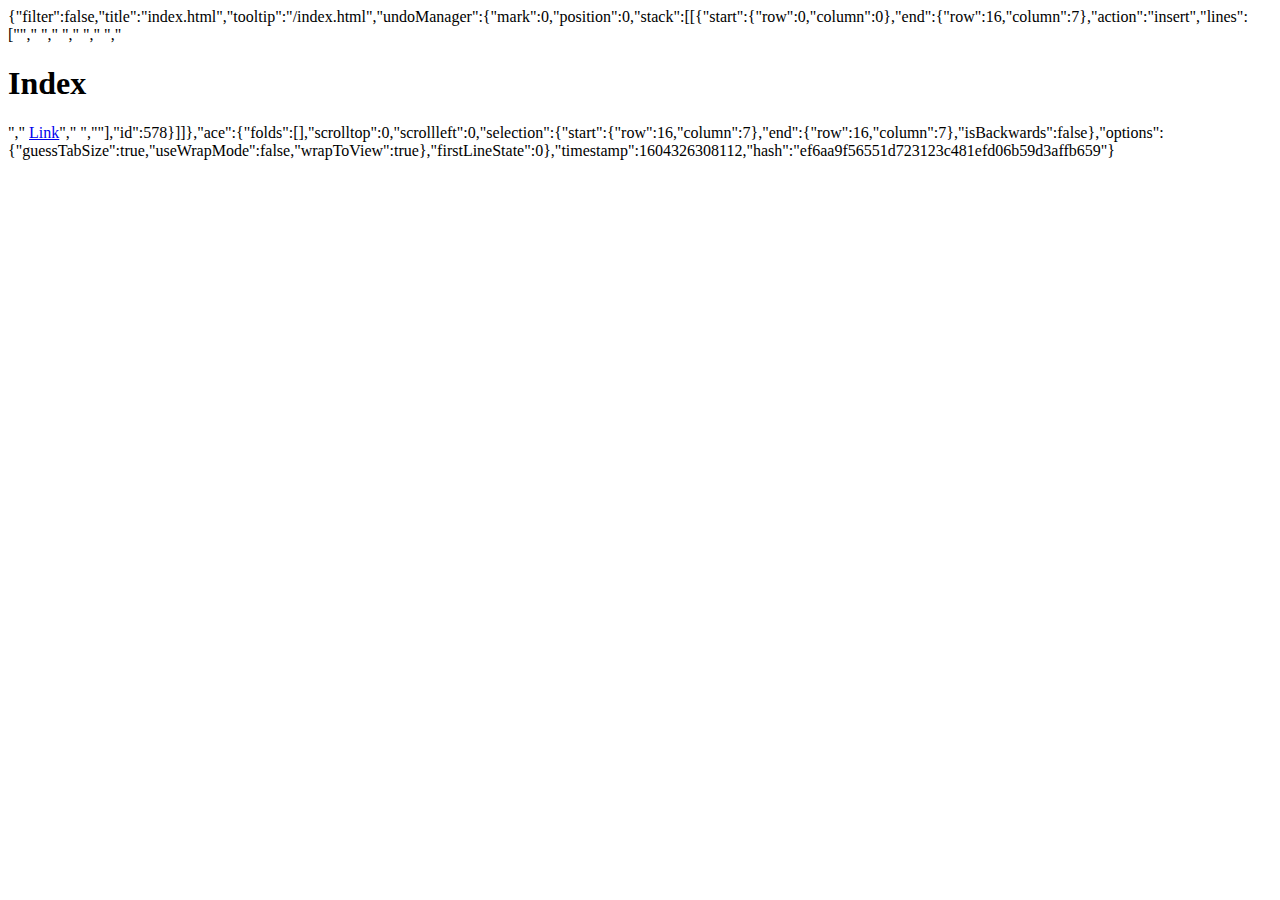
<file: .c9/metadata/environment/index.html>
{"filter":false,"title":"index.html","tooltip":"/index.html","undoManager":{"mark":0,"position":0,"stack":[[{"start":{"row":0,"column":0},"end":{"row":16,"column":7},"action":"insert","lines":["<html lang=\"ja\">","    <head>","        <style>","            a:link {","                color: black;","            }","","            a:visited {","                color: red;","            }","        </style>","    </head>","    <body>","        <h1>Index</h1>","        <a href=\"hoge.html\">Link</a>","    </body>","</html>"],"id":578}]]},"ace":{"folds":[],"scrolltop":0,"scrollleft":0,"selection":{"start":{"row":16,"column":7},"end":{"row":16,"column":7},"isBackwards":false},"options":{"guessTabSize":true,"useWrapMode":false,"wrapToView":true},"firstLineState":0},"timestamp":1604326308112,"hash":"ef6aa9f56551d723123c481efd06b59d3affb659"}
</file>
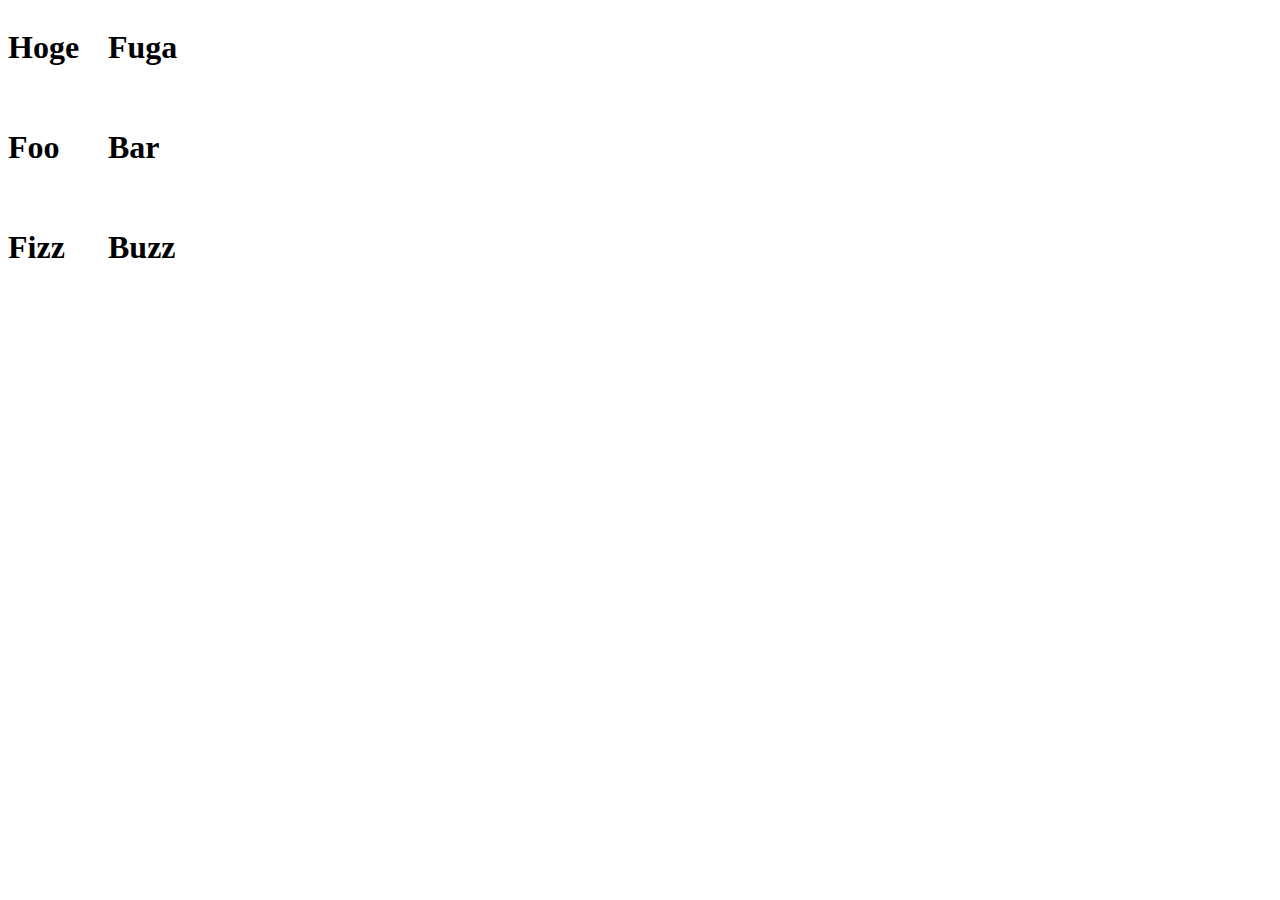
<file: hoge.html>
<html lang="ja">
    <head>
        <style>
            #grid {
                display: grid;
                grid-template-columns: 100px 100px ;
                grid-template-rows: 100px 100px 100px;
            }
        </style>
    </head>
    <body>
        <div id="grid">
            <h1>Hoge</h1>
            <h1>Fuga</h1>
            <h1>Foo</h1>
            <h1>Bar</h1>
            <h1>Fizz</h1>
            <h1>Buzz</h1>
        </div>
    </body>
</html>
</file>
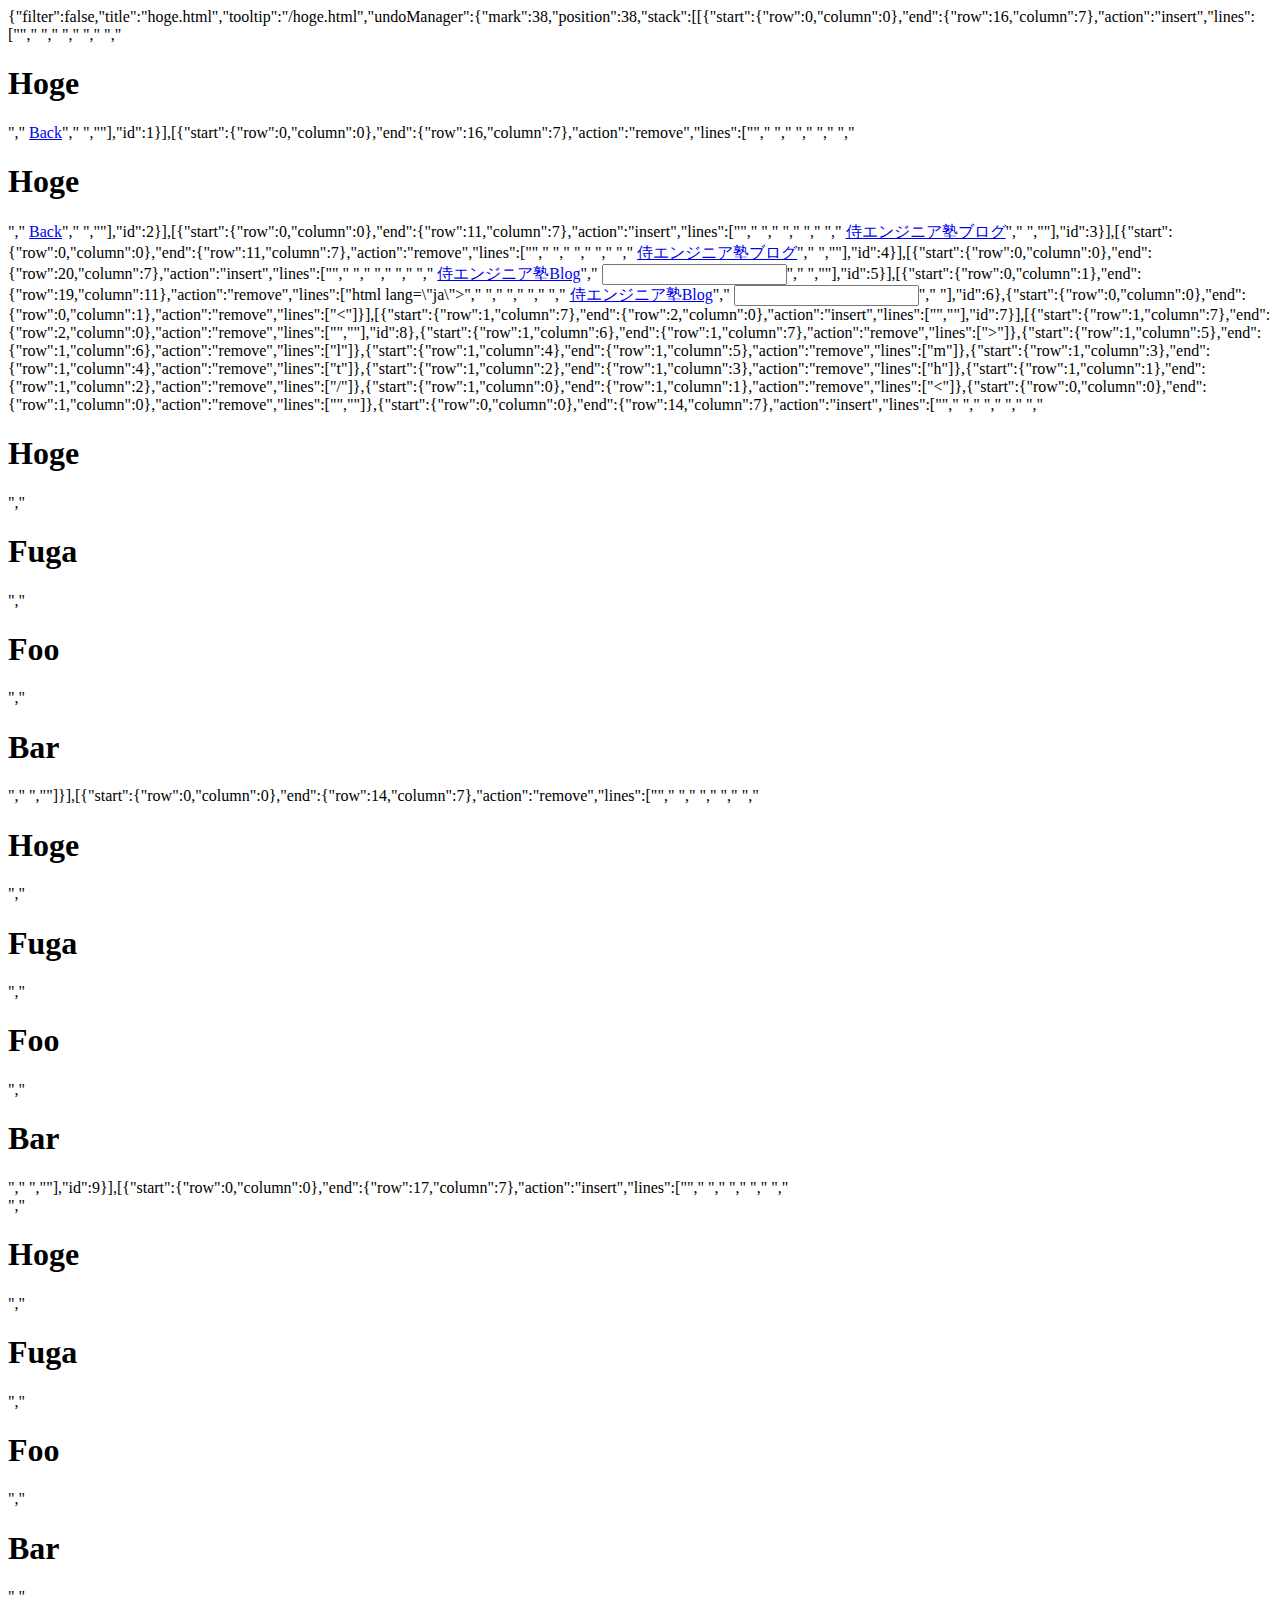
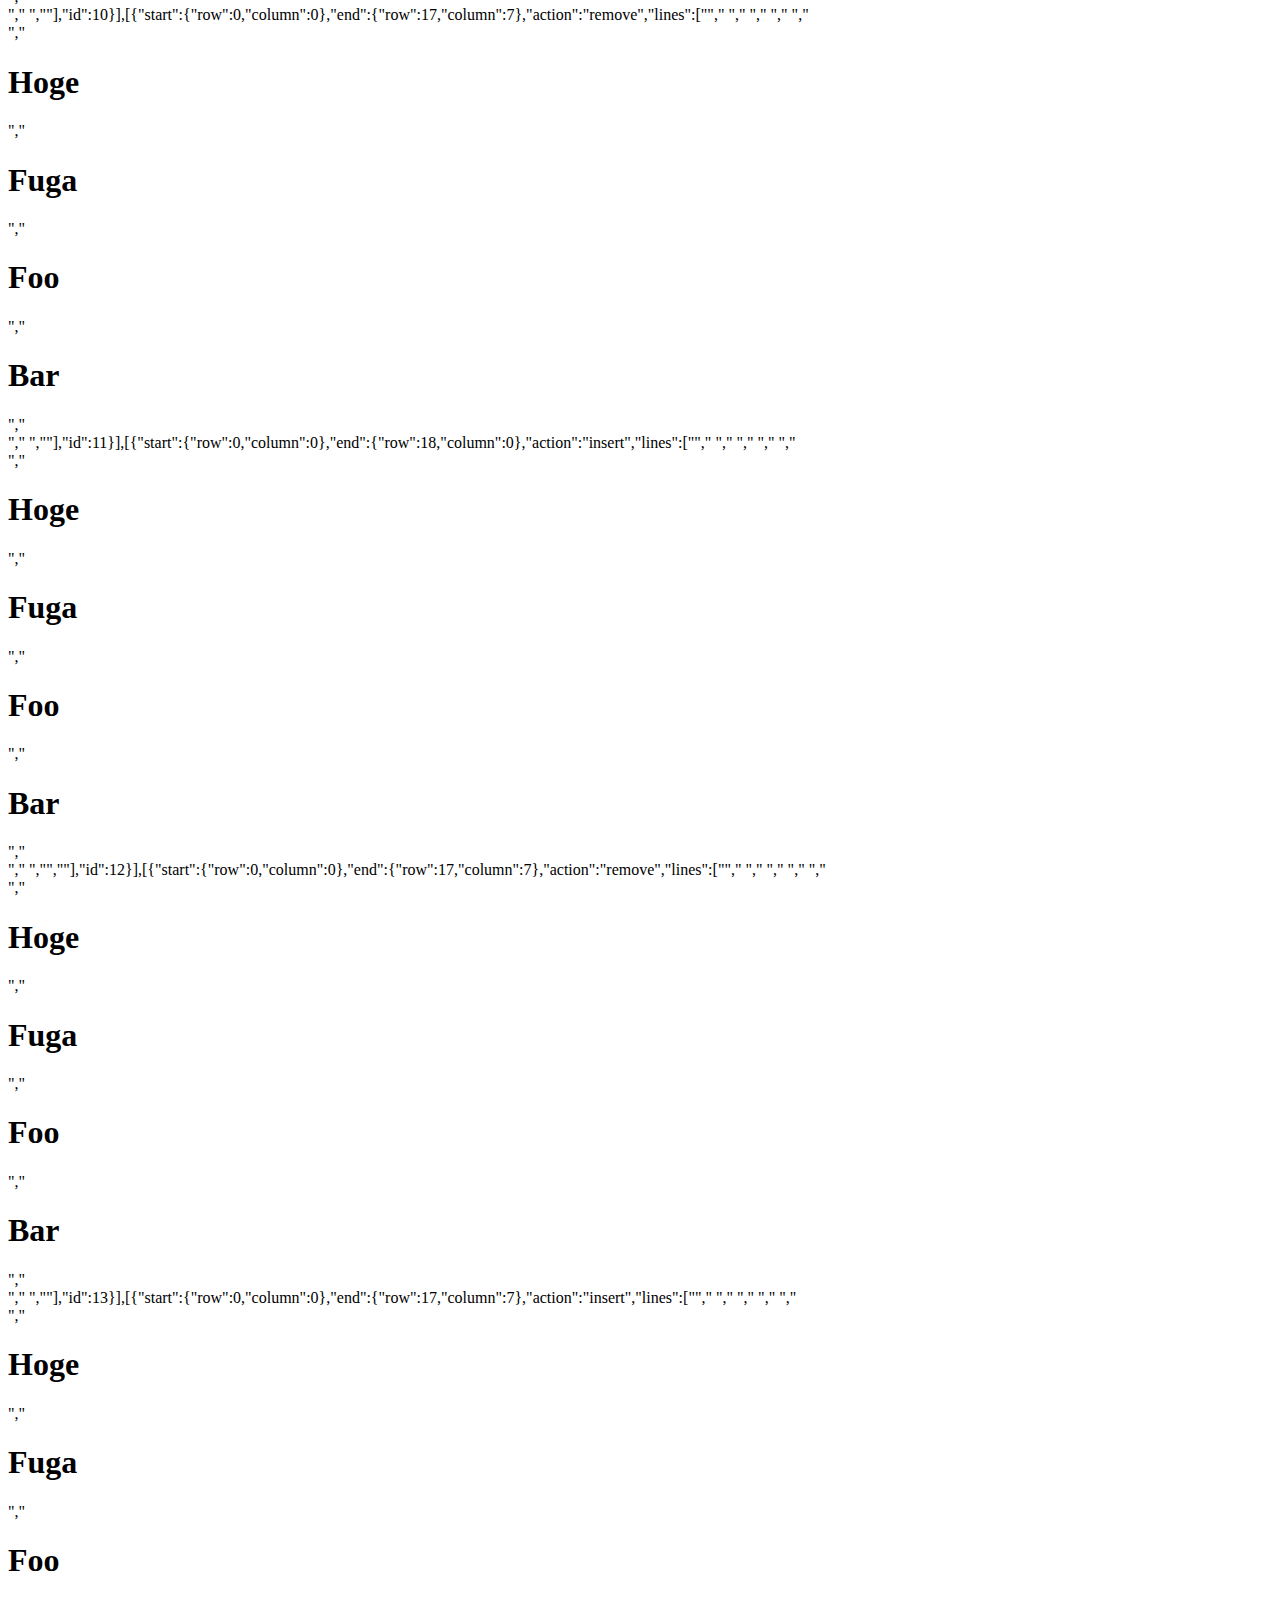
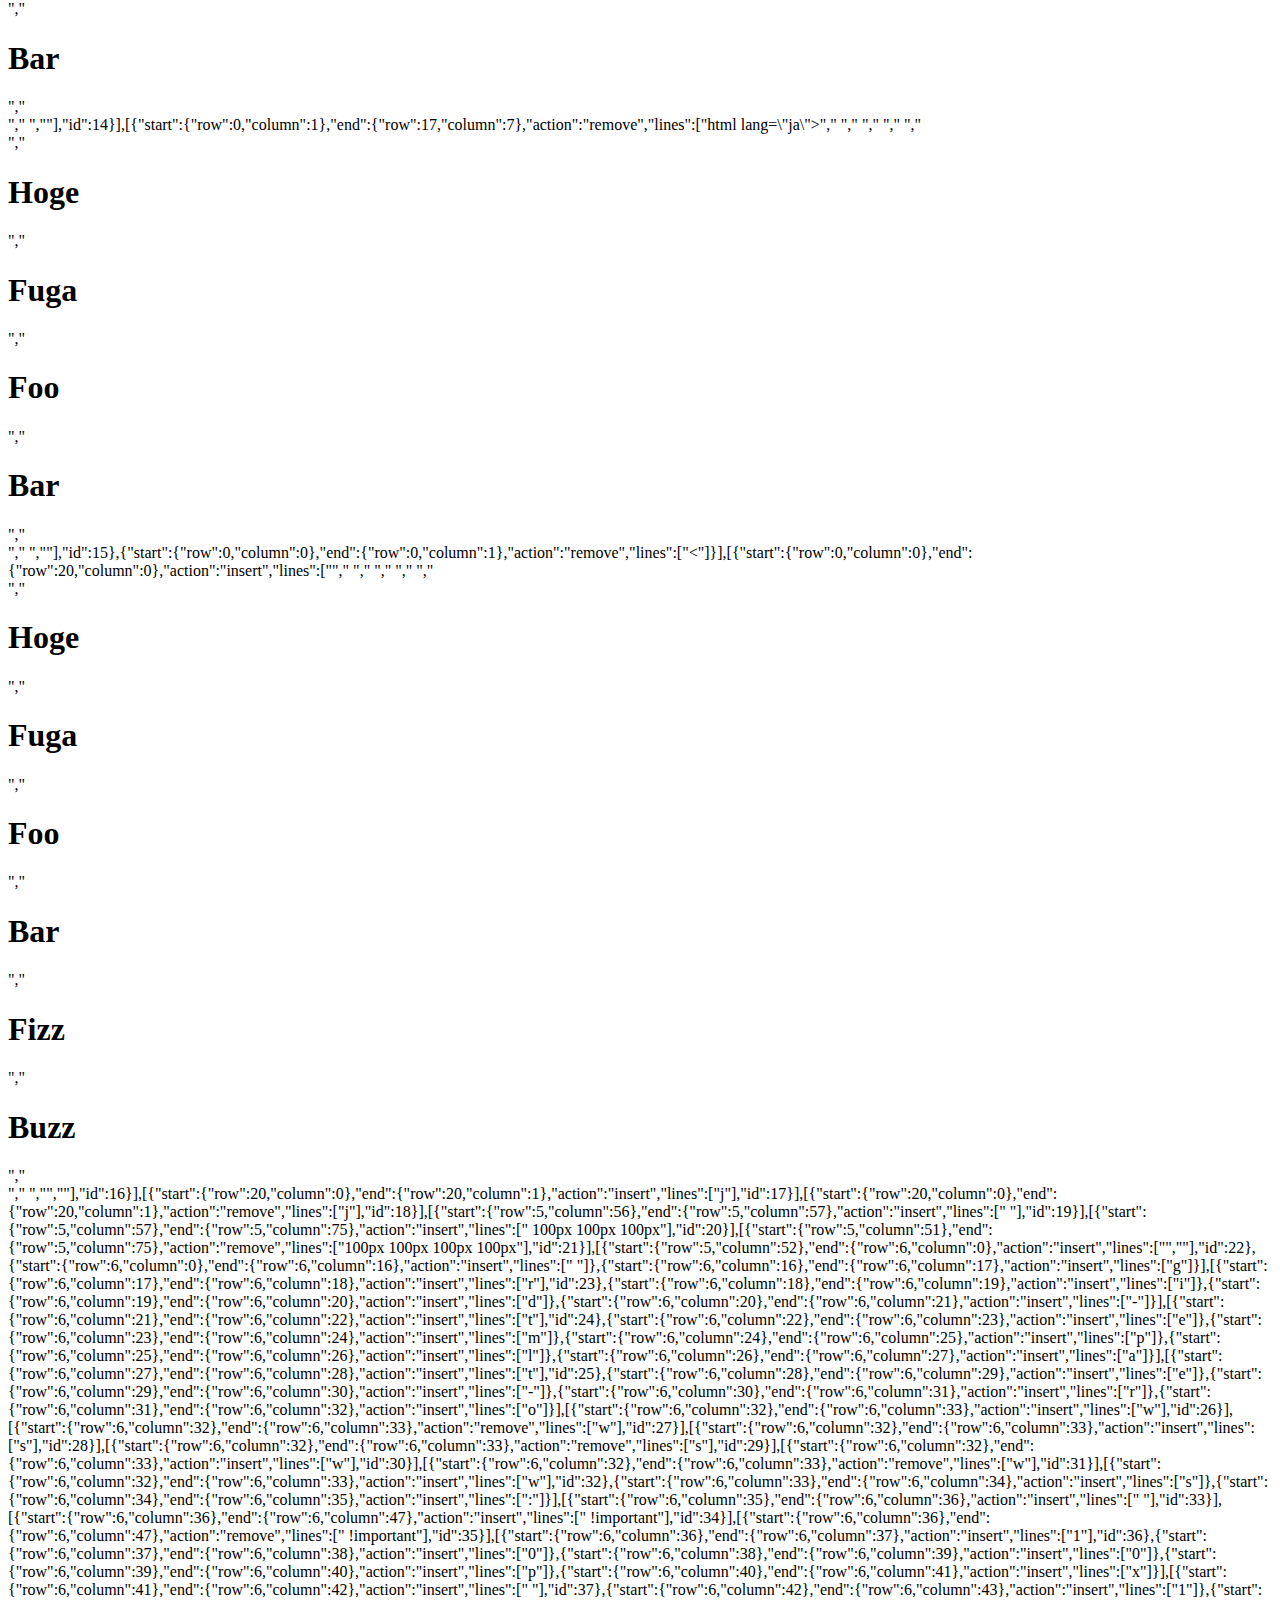
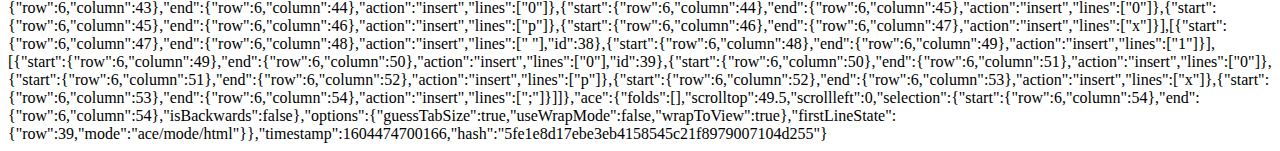
<file: .c9/metadata/environment/hoge.html>
{"filter":false,"title":"hoge.html","tooltip":"/hoge.html","undoManager":{"mark":38,"position":38,"stack":[[{"start":{"row":0,"column":0},"end":{"row":16,"column":7},"action":"insert","lines":["<html lang=\"ja\">","    <head>","        <style>","            a:link {","                color: black;","            }","","            a:visited {","                color: red;","            }","        </style>","    </head>","    <body>","        <h1>Hoge</h1>","        <a href=\"index.html\">Back</a>","    </body>","</html>"],"id":1}],[{"start":{"row":0,"column":0},"end":{"row":16,"column":7},"action":"remove","lines":["<html lang=\"ja\">","    <head>","        <style>","            a:link {","                color: black;","            }","","            a:visited {","                color: red;","            }","        </style>","    </head>","    <body>","        <h1>Hoge</h1>","        <a href=\"index.html\">Back</a>","    </body>","</html>"],"id":2}],[{"start":{"row":0,"column":0},"end":{"row":11,"column":7},"action":"insert","lines":["<html lang=\"ja\">","    <head>","        <style>","            a:hover {","                background-color: red;","            }","        </style>","    </head>","    <body>","        <a href=\"https://www.sejuku.net/blog/\">侍エンジニア塾ブログ</a>","    </body>","</html>"],"id":3}],[{"start":{"row":0,"column":0},"end":{"row":11,"column":7},"action":"remove","lines":["<html lang=\"ja\">","    <head>","        <style>","            a:hover {","                background-color: red;","            }","        </style>","    </head>","    <body>","        <a href=\"https://www.sejuku.net/blog/\">侍エンジニア塾ブログ</a>","    </body>","</html>"],"id":4}],[{"start":{"row":0,"column":0},"end":{"row":20,"column":7},"action":"insert","lines":["<html lang=\"ja\">","    <head>","        <style>","            a:hover {","                background-color: red;","            }","","            a:active {","                background-color: yellow;","            }","","            input:focus {","                background-color: green;","            }","        </style>","    </head>","    <body>","        <a href=\"https://www.sejuku.net/blog/\">侍エンジニア塾Blog</a>","        <input type=\"text\"/>","    </body>","</html>"],"id":5}],[{"start":{"row":0,"column":1},"end":{"row":19,"column":11},"action":"remove","lines":["html lang=\"ja\">","    <head>","        <style>","            a:hover {","                background-color: red;","            }","","            a:active {","                background-color: yellow;","            }","","            input:focus {","                background-color: green;","            }","        </style>","    </head>","    <body>","        <a href=\"https://www.sejuku.net/blog/\">侍エンジニア塾Blog</a>","        <input type=\"text\"/>","    </body>"],"id":6},{"start":{"row":0,"column":0},"end":{"row":0,"column":1},"action":"remove","lines":["<"]}],[{"start":{"row":1,"column":7},"end":{"row":2,"column":0},"action":"insert","lines":["",""],"id":7}],[{"start":{"row":1,"column":7},"end":{"row":2,"column":0},"action":"remove","lines":["",""],"id":8},{"start":{"row":1,"column":6},"end":{"row":1,"column":7},"action":"remove","lines":[">"]},{"start":{"row":1,"column":5},"end":{"row":1,"column":6},"action":"remove","lines":["l"]},{"start":{"row":1,"column":4},"end":{"row":1,"column":5},"action":"remove","lines":["m"]},{"start":{"row":1,"column":3},"end":{"row":1,"column":4},"action":"remove","lines":["t"]},{"start":{"row":1,"column":2},"end":{"row":1,"column":3},"action":"remove","lines":["h"]},{"start":{"row":1,"column":1},"end":{"row":1,"column":2},"action":"remove","lines":["/"]},{"start":{"row":1,"column":0},"end":{"row":1,"column":1},"action":"remove","lines":["<"]},{"start":{"row":0,"column":0},"end":{"row":1,"column":0},"action":"remove","lines":["",""]},{"start":{"row":0,"column":0},"end":{"row":14,"column":7},"action":"insert","lines":["<html lang=\"ja\">","    <head>","        <style>","            h1:first-child {","                background-color: red;","            }","        </style>","    </head>","    <body>","        <h1>Hoge</h1>","        <h1>Fuga</h1>","        <h1>Foo</h1>","        <h1>Bar</h1>","    </body>","</html>"]}],[{"start":{"row":0,"column":0},"end":{"row":14,"column":7},"action":"remove","lines":["<html lang=\"ja\">","    <head>","        <style>","            h1:first-child {","                background-color: red;","            }","        </style>","    </head>","    <body>","        <h1>Hoge</h1>","        <h1>Fuga</h1>","        <h1>Foo</h1>","        <h1>Bar</h1>","    </body>","</html>"],"id":9}],[{"start":{"row":0,"column":0},"end":{"row":17,"column":7},"action":"insert","lines":["<html lang=\"ja\">","    <head>","        <style>","            #stretch {","                display: flex;","                align-content: stretch;","            }","        </style>","    </head>","    <body>","        <div id=\"stretch\">","            <h1>Hoge</h1>","            <h1>Fuga</h1>","            <h1>Foo</h1>","            <h1>Bar</h1>","        </div>","    </body>","</html>"],"id":10}],[{"start":{"row":0,"column":0},"end":{"row":17,"column":7},"action":"remove","lines":["<html lang=\"ja\">","    <head>","        <style>","            #stretch {","                display: flex;","                align-content: stretch;","            }","        </style>","    </head>","    <body>","        <div id=\"stretch\">","            <h1>Hoge</h1>","            <h1>Fuga</h1>","            <h1>Foo</h1>","            <h1>Bar</h1>","        </div>","    </body>","</html>"],"id":11}],[{"start":{"row":0,"column":0},"end":{"row":18,"column":0},"action":"insert","lines":["<html lang=\"ja\">","    <head>","        <style>","            #flex-start {","                display: flex;","                align-items: flex-start;","            }","        </style>","    </head>","    <body>","        <div id=\"flex-start\">","            <h1>Hoge</h1>","            <h1>Fuga</h1>","            <h1>Foo</h1>","            <h1>Bar</h1>","        </div>","    </body>","</html>",""],"id":12}],[{"start":{"row":0,"column":0},"end":{"row":17,"column":7},"action":"remove","lines":["<html lang=\"ja\">","    <head>","        <style>","            #flex-start {","                display: flex;","                align-items: flex-start;","            }","        </style>","    </head>","    <body>","        <div id=\"flex-start\">","            <h1>Hoge</h1>","            <h1>Fuga</h1>","            <h1>Foo</h1>","            <h1>Bar</h1>","        </div>","    </body>","</html>"],"id":13}],[{"start":{"row":0,"column":0},"end":{"row":17,"column":7},"action":"insert","lines":["<html lang=\"ja\">","    <head>","        <style>","            #grid {","                display: grid;","                grid-template-columns: 200px 200px;","            }","        </style>","    </head>","    <body>","        <div id=\"grid\">","            <h1>Hoge</h1>","            <h1>Fuga</h1>","            <h1>Foo</h1>","            <h1>Bar</h1>","        </div>","    </body>","</html>"],"id":14}],[{"start":{"row":0,"column":1},"end":{"row":17,"column":7},"action":"remove","lines":["html lang=\"ja\">","    <head>","        <style>","            #grid {","                display: grid;","                grid-template-columns: 200px 200px;","            }","        </style>","    </head>","    <body>","        <div id=\"grid\">","            <h1>Hoge</h1>","            <h1>Fuga</h1>","            <h1>Foo</h1>","            <h1>Bar</h1>","        </div>","    </body>","</html>"],"id":15},{"start":{"row":0,"column":0},"end":{"row":0,"column":1},"action":"remove","lines":["<"]}],[{"start":{"row":0,"column":0},"end":{"row":20,"column":0},"action":"insert","lines":["<html lang=\"ja\">","    <head>","        <style>","            #grid {","                display: grid;","                grid-template-columns: 100px 100px 100px;","            }","        </style>","    </head>","    <body>","        <div id=\"grid\">","            <h1>Hoge</h1>","            <h1>Fuga</h1>","            <h1>Foo</h1>","            <h1>Bar</h1>","            <h1>Fizz</h1>","            <h1>Buzz</h1>","        </div>","    </body>","</html>",""],"id":16}],[{"start":{"row":20,"column":0},"end":{"row":20,"column":1},"action":"insert","lines":["j"],"id":17}],[{"start":{"row":20,"column":0},"end":{"row":20,"column":1},"action":"remove","lines":["j"],"id":18}],[{"start":{"row":5,"column":56},"end":{"row":5,"column":57},"action":"insert","lines":[" "],"id":19}],[{"start":{"row":5,"column":57},"end":{"row":5,"column":75},"action":"insert","lines":[" 100px 100px 100px"],"id":20}],[{"start":{"row":5,"column":51},"end":{"row":5,"column":75},"action":"remove","lines":["100px  100px 100px 100px"],"id":21}],[{"start":{"row":5,"column":52},"end":{"row":6,"column":0},"action":"insert","lines":["",""],"id":22},{"start":{"row":6,"column":0},"end":{"row":6,"column":16},"action":"insert","lines":["                "]},{"start":{"row":6,"column":16},"end":{"row":6,"column":17},"action":"insert","lines":["g"]}],[{"start":{"row":6,"column":17},"end":{"row":6,"column":18},"action":"insert","lines":["r"],"id":23},{"start":{"row":6,"column":18},"end":{"row":6,"column":19},"action":"insert","lines":["i"]},{"start":{"row":6,"column":19},"end":{"row":6,"column":20},"action":"insert","lines":["d"]},{"start":{"row":6,"column":20},"end":{"row":6,"column":21},"action":"insert","lines":["-"]}],[{"start":{"row":6,"column":21},"end":{"row":6,"column":22},"action":"insert","lines":["t"],"id":24},{"start":{"row":6,"column":22},"end":{"row":6,"column":23},"action":"insert","lines":["e"]},{"start":{"row":6,"column":23},"end":{"row":6,"column":24},"action":"insert","lines":["m"]},{"start":{"row":6,"column":24},"end":{"row":6,"column":25},"action":"insert","lines":["p"]},{"start":{"row":6,"column":25},"end":{"row":6,"column":26},"action":"insert","lines":["l"]},{"start":{"row":6,"column":26},"end":{"row":6,"column":27},"action":"insert","lines":["a"]}],[{"start":{"row":6,"column":27},"end":{"row":6,"column":28},"action":"insert","lines":["t"],"id":25},{"start":{"row":6,"column":28},"end":{"row":6,"column":29},"action":"insert","lines":["e"]},{"start":{"row":6,"column":29},"end":{"row":6,"column":30},"action":"insert","lines":["-"]},{"start":{"row":6,"column":30},"end":{"row":6,"column":31},"action":"insert","lines":["r"]},{"start":{"row":6,"column":31},"end":{"row":6,"column":32},"action":"insert","lines":["o"]}],[{"start":{"row":6,"column":32},"end":{"row":6,"column":33},"action":"insert","lines":["w"],"id":26}],[{"start":{"row":6,"column":32},"end":{"row":6,"column":33},"action":"remove","lines":["w"],"id":27}],[{"start":{"row":6,"column":32},"end":{"row":6,"column":33},"action":"insert","lines":["s"],"id":28}],[{"start":{"row":6,"column":32},"end":{"row":6,"column":33},"action":"remove","lines":["s"],"id":29}],[{"start":{"row":6,"column":32},"end":{"row":6,"column":33},"action":"insert","lines":["w"],"id":30}],[{"start":{"row":6,"column":32},"end":{"row":6,"column":33},"action":"remove","lines":["w"],"id":31}],[{"start":{"row":6,"column":32},"end":{"row":6,"column":33},"action":"insert","lines":["w"],"id":32},{"start":{"row":6,"column":33},"end":{"row":6,"column":34},"action":"insert","lines":["s"]},{"start":{"row":6,"column":34},"end":{"row":6,"column":35},"action":"insert","lines":[":"]}],[{"start":{"row":6,"column":35},"end":{"row":6,"column":36},"action":"insert","lines":[" "],"id":33}],[{"start":{"row":6,"column":36},"end":{"row":6,"column":47},"action":"insert","lines":[" !important"],"id":34}],[{"start":{"row":6,"column":36},"end":{"row":6,"column":47},"action":"remove","lines":[" !important"],"id":35}],[{"start":{"row":6,"column":36},"end":{"row":6,"column":37},"action":"insert","lines":["1"],"id":36},{"start":{"row":6,"column":37},"end":{"row":6,"column":38},"action":"insert","lines":["0"]},{"start":{"row":6,"column":38},"end":{"row":6,"column":39},"action":"insert","lines":["0"]},{"start":{"row":6,"column":39},"end":{"row":6,"column":40},"action":"insert","lines":["p"]},{"start":{"row":6,"column":40},"end":{"row":6,"column":41},"action":"insert","lines":["x"]}],[{"start":{"row":6,"column":41},"end":{"row":6,"column":42},"action":"insert","lines":[" "],"id":37},{"start":{"row":6,"column":42},"end":{"row":6,"column":43},"action":"insert","lines":["1"]},{"start":{"row":6,"column":43},"end":{"row":6,"column":44},"action":"insert","lines":["0"]},{"start":{"row":6,"column":44},"end":{"row":6,"column":45},"action":"insert","lines":["0"]},{"start":{"row":6,"column":45},"end":{"row":6,"column":46},"action":"insert","lines":["p"]},{"start":{"row":6,"column":46},"end":{"row":6,"column":47},"action":"insert","lines":["x"]}],[{"start":{"row":6,"column":47},"end":{"row":6,"column":48},"action":"insert","lines":[" "],"id":38},{"start":{"row":6,"column":48},"end":{"row":6,"column":49},"action":"insert","lines":["1"]}],[{"start":{"row":6,"column":49},"end":{"row":6,"column":50},"action":"insert","lines":["0"],"id":39},{"start":{"row":6,"column":50},"end":{"row":6,"column":51},"action":"insert","lines":["0"]},{"start":{"row":6,"column":51},"end":{"row":6,"column":52},"action":"insert","lines":["p"]},{"start":{"row":6,"column":52},"end":{"row":6,"column":53},"action":"insert","lines":["x"]},{"start":{"row":6,"column":53},"end":{"row":6,"column":54},"action":"insert","lines":[";"]}]]},"ace":{"folds":[],"scrolltop":49.5,"scrollleft":0,"selection":{"start":{"row":6,"column":54},"end":{"row":6,"column":54},"isBackwards":false},"options":{"guessTabSize":true,"useWrapMode":false,"wrapToView":true},"firstLineState":{"row":39,"mode":"ace/mode/html"}},"timestamp":1604474700166,"hash":"5fe1e8d17ebe3eb4158545c21f8979007104d255"}
</file>
